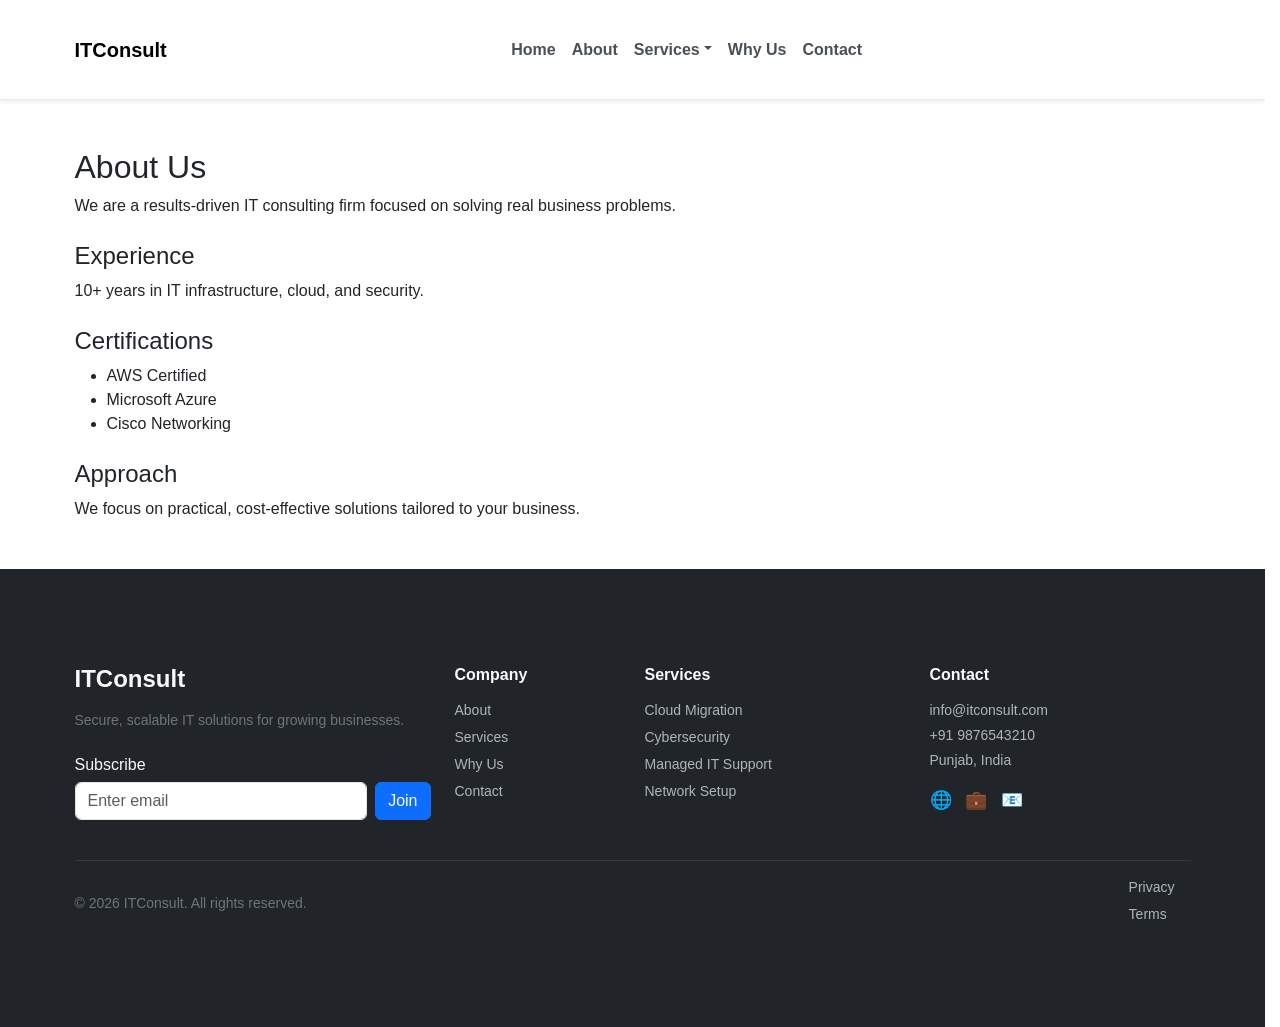
<file: about.html>
﻿<!DOCTYPE html>
<html>
<head>
    <title>About</title>
    <meta name="viewport" content="width=device-width, initial-scale=1">
    <link href="https://cdn.jsdelivr.net/npm/bootstrap@5.3.0/dist/css/bootstrap.min.css" rel="stylesheet">
    <link href="css/style.css" rel="stylesheet">
</head>
<body>

  <!-- Navbar -->
  <nav class="navbar navbar-expand-lg shadow-sm">
      <div class="container">

          <!-- ZONE 1: Logo (Left) -->
          <a class="navbar-brand fw-bold" href="index.html">ITConsult</a>

          <!-- Hamburger for mobile -->
          <button class="navbar-toggler" data-bs-toggle="collapse" data-bs-target="#nav">
              <span class="navbar-toggler-icon"></span>
          </button>

          <div class="collapse navbar-collapse" id="nav">

              <!-- ZONE 2: Menu (Center) — mx-auto pushes from both sides -->
              <ul class="navbar-nav mx-auto">
                  <li class="nav-item"><a class="nav-link" href="index.html">Home</a></li>
                  <li class="nav-item"><a class="nav-link" href="about.html">About</a></li>

                  <li class="nav-item dropdown">
                      <a class="nav-link dropdown-toggle" data-bs-toggle="dropdown">Services</a>
                      <ul class="dropdown-menu">
                          <li><a class="dropdown-item" href="services.html">All Services</a></li>
                          <li><a class="dropdown-item" href="#">Cloud Migration</a></li>
                          <li><a class="dropdown-item" href="#">Cybersecurity</a></li>
                          <li><a class="dropdown-item" href="#">IT Support</a></li>
                      </ul>
                  </li>

                  <li class="nav-item"><a class="nav-link" href="why-us.html">Why Us</a></li>
                  <li class="nav-item"><a class="nav-link" href="contact.html">Contact</a></li>
              </ul>

              <!-- ZONE 3: Right Controls (e.g. Login button) -->
              <div class="d-flex align-items-center gap-2">
    <!--              <a href="login.html" class="btn btn-outline-primary btn-sm">Login</a> -->
                  <!-- Add more controls here as needed -->
              </div>
          </div>
      </div>
  </nav>

  <section class="section bg-white mt-5">
      <div class="container">
          <h2>About Us</h2>
          <p>We are a results-driven IT consulting firm focused on solving real business problems.</p>

          <h4 class="mt-4">Experience</h4>
          <p>10+ years in IT infrastructure, cloud, and security.</p>

          <h4 class="mt-4">Certifications</h4>
          <ul>
              <li>AWS Certified</li>
              <li>Microsoft Azure</li>
              <li>Cisco Networking</li>
          </ul>

          <h4 class="mt-4">Approach</h4>
          <p>We focus on practical, cost-effective solutions tailored to your business.</p>
      </div>
  </section>

  <section name="footer-section">
  <footer class="footer bg-dark text-light mt-5 py-5 px-3 px-md-0">
    <div class="container py-5">
      <div class="row">
        <!-- Brand + Newsletter -->
        <div class="col-lg-4 mb-4">
          <h4 class="fw-bold mb-3">ITConsult</h4>
          <p class="text-secondary">
            Secure, scalable IT solutions for growing businesses.
          </p>
          <h6 class="mt-4 mb-2">Subscribe</h6>
          <form class="d-flex">
            <input type="email" class="form-control me-2" placeholder="Enter email">
            <button class="btn btn-primary">Join</button>
          </form>
        </div>

        <!-- Company -->
        <div class="col-lg-2 col-md-4 mb-4">
          <h6 class="fw-semibold mb-3">Company</h6>
          <ul class="list-unstyled">
            <li><a href="#" class="footer-link">About</a></li>
            <li><a href="#" class="footer-link">Services</a></li>
            <li><a href="#" class="footer-link">Why Us</a></li>
            <li><a href="#" class="footer-link">Contact</a></li>
          </ul>
        </div>

        <!-- Services -->
        <div class="col-lg-3 col-md-4 mb-4">
          <h6 class="fw-semibold mb-3">Services</h6>
          <ul class="list-unstyled">
            <li class="footer-text">Cloud Migration</li>
            <li class="footer-text">Cybersecurity</li>
            <li class="footer-text">Managed IT Support</li>
            <li class="footer-text">Network Setup</li>
          </ul>
        </div>

        <!-- Contact + Social -->
        <div class="col-lg-3 col-md-4 mb-4">
          <h6 class="fw-semibold mb-3">Contact</h6>
          <p class="footer-text mb-1">info@itconsult.com</p>
          <p class="footer-text mb-1">+91 9876543210</p>
          <p class="footer-text mb-3">Punjab, India</p>

          <!-- Icons (simple text-based) -->
          <div>
            <a href="#" class="icon-link">🌐</a>
            <a href="#" class="icon-link">💼</a>
            <a href="#" class="icon-link">📧</a>
          </div>
        </div>

      </div>

      <hr class="border-secondary">
      <div class="d-flex flex-column flex-md-row justify-content-between align-items-center">
        <p class="text-secondary mb-2 mb-md-0">
          © 2026 ITConsult. All rights reserved.
        </p>
        <div>
          <a href="#" class="footer-link me-3">Privacy</a>
          <a href="#" class="footer-link">Terms</a>
        </div>
      </div>
    </div>
  </footer>
  </section>

<script src="https://cdn.jsdelivr.net/npm/bootstrap@5.3.0/dist/js/bootstrap.bundle.min.js"></script>
</body>
</html>
</file>
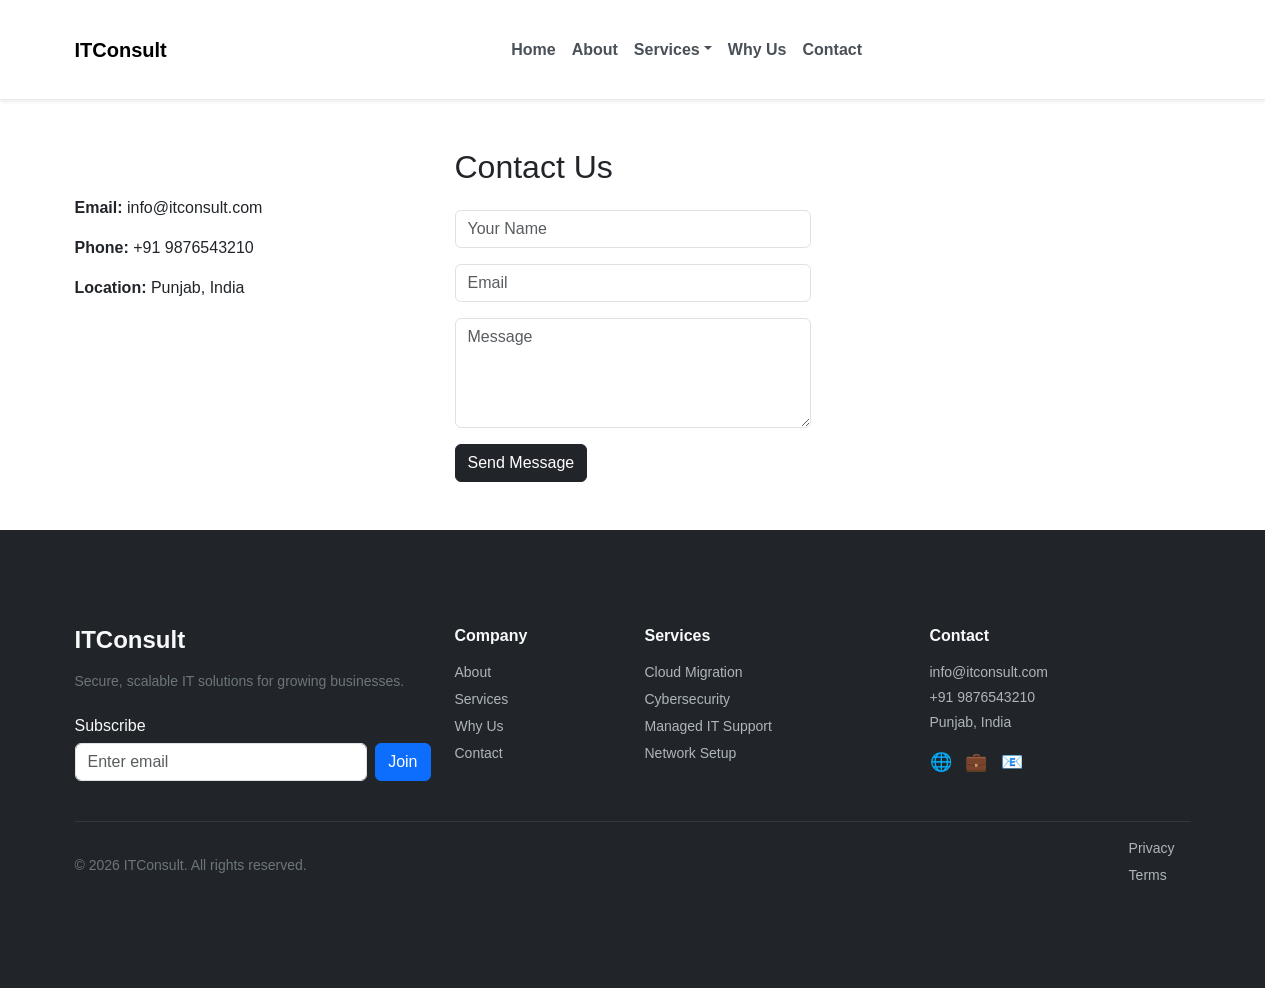
<file: contact.html>
﻿<!DOCTYPE html>
<html>
<head>
    <title>Contact</title>
    <meta name="viewport" content="width=device-width, initial-scale=1">
    <link href="https://cdn.jsdelivr.net/npm/bootstrap@5.3.0/dist/css/bootstrap.min.css" rel="stylesheet">
    <link href="css/style.css" rel="stylesheet">
</head>

<body>

    <!-- Navbar -->
<nav class="navbar navbar-expand-lg shadow-sm">
    <div class="container">

        <!-- ZONE 1: Logo (Left) -->
        <a class="navbar-brand fw-bold" href="index.html">ITConsult</a>

        <!-- Hamburger for mobile -->
        <button class="navbar-toggler" data-bs-toggle="collapse" data-bs-target="#nav">
            <span class="navbar-toggler-icon"></span>
        </button>

        <div class="collapse navbar-collapse" id="nav">

            <!-- ZONE 2: Menu (Center) — mx-auto pushes from both sides -->
            <ul class="navbar-nav mx-auto">
                <li class="nav-item"><a class="nav-link" href="index.html">Home</a></li>
                <li class="nav-item"><a class="nav-link" href="about.html">About</a></li>

                <li class="nav-item dropdown">
                    <a class="nav-link dropdown-toggle" data-bs-toggle="dropdown">Services</a>
                    <ul class="dropdown-menu">
                        <li><a class="dropdown-item" href="services.html">All Services</a></li>
                        <li><a class="dropdown-item" href="#">Cloud Migration</a></li>
                        <li><a class="dropdown-item" href="#">Cybersecurity</a></li>
                        <li><a class="dropdown-item" href="#">IT Support</a></li>
                    </ul>
                </li>

                <li class="nav-item"><a class="nav-link" href="why-us.html">Why Us</a></li>
                <li class="nav-item"><a class="nav-link" href="contact.html">Contact</a></li>
            </ul>

            <!-- ZONE 3: Right Controls (e.g. Login button) -->
            <div class="d-flex align-items-center gap-2">
  <!--              <a href="login.html" class="btn btn-outline-primary btn-sm">Login</a> -->
                <!-- Add more controls here as needed -->
            </div>
        </div>
    </div>
</nav>
    <section class="section mt-5">
        <div class="container">
            <div class="row">
                <div class="col-md-4">
                    <div class="mt-5">
                        <p><strong>Email:</strong> info@itconsult.com</p>
                        <p><strong>Phone:</strong> +91 9876543210</p>
                        <p><strong>Location:</strong> Punjab, India</p>
                    </div>
                </div>

                <div class="col-md-4">
                    <h2>Contact Us</h2>
                    <form class="mt-4">
                    <div class="mb-3">
                        <input type="text" class="form-control" placeholder="Your Name">
                    </div>

                    <div class="mb-3">
                        <input type="email" class="form-control" placeholder="Email">
                    </div>
                    <div class="mb-3">
                        <textarea class="form-control" rows="4" placeholder="Message"></textarea>
                    </div>
                        <button class="btn btn-dark">Send Message</button>
                    </form>
                </div>
            </div>
        </div>
    </section>

<section name="footer-section">
<footer class="footer bg-dark text-light mt-5 py-5 px-3 px-md-0">
  <div class="container py-5">
    <div class="row">
      <!-- Brand + Newsletter -->
      <div class="col-lg-4 mb-4">
        <h4 class="fw-bold mb-3">ITConsult</h4>
        <p class="text-secondary">
          Secure, scalable IT solutions for growing businesses.
        </p>
        <h6 class="mt-4 mb-2">Subscribe</h6>
        <form class="d-flex">
          <input type="email" class="form-control me-2" placeholder="Enter email">
          <button class="btn btn-primary">Join</button>
        </form>
      </div>

      <!-- Company -->
      <div class="col-lg-2 col-md-4 mb-4">
        <h6 class="fw-semibold mb-3">Company</h6>
        <ul class="list-unstyled">
          <li><a href="#" class="footer-link">About</a></li>
          <li><a href="#" class="footer-link">Services</a></li>
          <li><a href="#" class="footer-link">Why Us</a></li>
          <li><a href="#" class="footer-link">Contact</a></li>
        </ul>
      </div>

      <!-- Services -->
      <div class="col-lg-3 col-md-4 mb-4">
        <h6 class="fw-semibold mb-3">Services</h6>
        <ul class="list-unstyled">
          <li class="footer-text">Cloud Migration</li>
          <li class="footer-text">Cybersecurity</li>
          <li class="footer-text">Managed IT Support</li>
          <li class="footer-text">Network Setup</li>
        </ul>
      </div>

      <!-- Contact + Social -->
      <div class="col-lg-3 col-md-4 mb-4">
        <h6 class="fw-semibold mb-3">Contact</h6>
        <p class="footer-text mb-1">info@itconsult.com</p>
        <p class="footer-text mb-1">+91 9876543210</p>
        <p class="footer-text mb-3">Punjab, India</p>

        <!-- Icons (simple text-based) -->
        <div>
          <a href="#" class="icon-link">🌐</a>
          <a href="#" class="icon-link">💼</a>
          <a href="#" class="icon-link">📧</a>
        </div>
      </div>

    </div>

    <hr class="border-secondary">
    <div class="d-flex flex-column flex-md-row justify-content-between align-items-center">
      <p class="text-secondary mb-2 mb-md-0">
        © 2026 ITConsult. All rights reserved.
      </p>
      <div>
        <a href="#" class="footer-link me-3">Privacy</a>
        <a href="#" class="footer-link">Terms</a>
      </div>
    </div>
  </div>
</footer>
</section>
<script src="https://cdn.jsdelivr.net/npm/bootstrap@5.3.0/dist/js/bootstrap.bundle.min.js"></script>

</body>
</html>
</file>
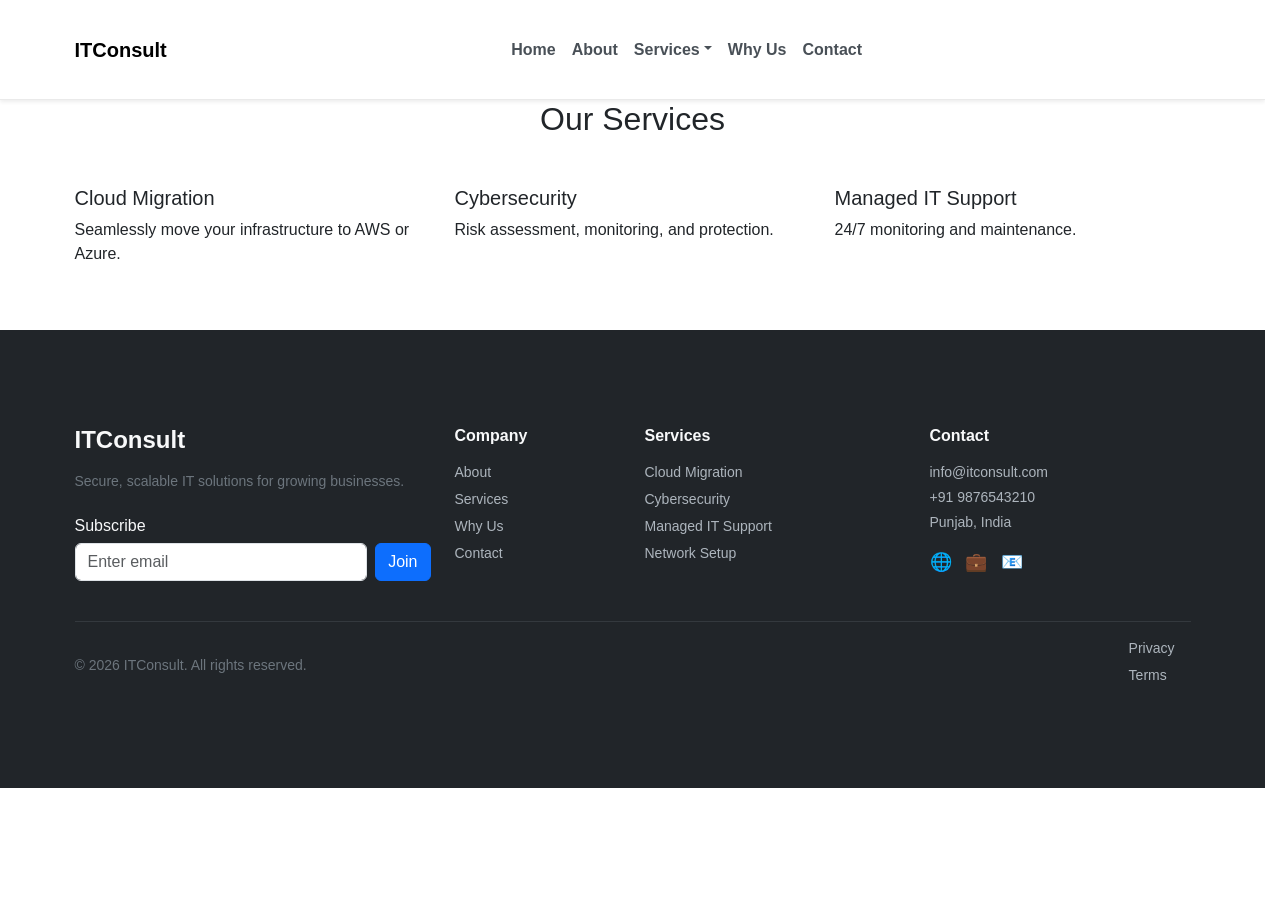
<file: services.html>
﻿<!DOCTYPE html>
<html>
<head>
    <title>Services</title>
    <meta name="viewport" content="width=device-width, initial-scale=1">
    <link href="https://cdn.jsdelivr.net/npm/bootstrap@5.3.0/dist/css/bootstrap.min.css" rel="stylesheet">
    <link href="css/style.css" rel="stylesheet">
</head>

<body>

    <!-- Navbar -->
<nav class="navbar navbar-expand-lg shadow-sm">
    <div class="container">

        <!-- ZONE 1: Logo (Left) -->
        <a class="navbar-brand fw-bold" href="index.html">ITConsult</a>

        <!-- Hamburger for mobile -->
        <button class="navbar-toggler" data-bs-toggle="collapse" data-bs-target="#nav">
            <span class="navbar-toggler-icon"></span>
        </button>

        <div class="collapse navbar-collapse" id="nav">

            <!-- ZONE 2: Menu (Center) — mx-auto pushes from both sides -->
            <ul class="navbar-nav mx-auto">
                <li class="nav-item"><a class="nav-link" href="index.html">Home</a></li>
                <li class="nav-item"><a class="nav-link" href="about.html">About</a></li>

                <li class="nav-item dropdown">
                    <a class="nav-link dropdown-toggle" data-bs-toggle="dropdown">Services</a>
                    <ul class="dropdown-menu">
                        <li><a class="dropdown-item" href="services.html">All Services</a></li>
                        <li><a class="dropdown-item" href="#">Cloud Migration</a></li>
                        <li><a class="dropdown-item" href="#">Cybersecurity</a></li>
                        <li><a class="dropdown-item" href="#">IT Support</a></li>
                    </ul>
                </li>

                <li class="nav-item"><a class="nav-link" href="why-us.html">Why Us</a></li>
                <li class="nav-item"><a class="nav-link" href="contact.html">Contact</a></li>
            </ul>

            <!-- ZONE 3: Right Controls (e.g. Login button) -->
            <div class="d-flex align-items-center gap-2">
  <!--              <a href="login.html" class="btn btn-outline-primary btn-sm">Login</a> -->
                <!-- Add more controls here as needed -->
            </div>
        </div>
    </div>
</nav>

    <section class="section">
        <div class="container">
            <h2 class="text-center">Our Services</h2>

            <div class="row mt-5">

                <div class="col-md-4">
                    <h5>Cloud Migration</h5>
                    <p>Seamlessly move your infrastructure to AWS or Azure.</p>
                </div>

                <div class="col-md-4">
                    <h5>Cybersecurity</h5>
                    <p>Risk assessment, monitoring, and protection.</p>
                </div>

                <div class="col-md-4">
                    <h5>Managed IT Support</h5>
                    <p>24/7 monitoring and maintenance.</p>
                </div>

            </div>
        </div>
    </section>

<section name="footer-section">
<footer class="footer bg-dark text-light mt-5 py-5 px-3 px-md-0">
  <div class="container py-5">
    <div class="row">
      <!-- Brand + Newsletter -->
      <div class="col-lg-4 mb-4">
        <h4 class="fw-bold mb-3">ITConsult</h4>
        <p class="text-secondary">
          Secure, scalable IT solutions for growing businesses.
        </p>
        <h6 class="mt-4 mb-2">Subscribe</h6>
        <form class="d-flex">
          <input type="email" class="form-control me-2" placeholder="Enter email">
          <button class="btn btn-primary">Join</button>
        </form>
      </div>

      <!-- Company -->
      <div class="col-lg-2 col-md-4 mb-4">
        <h6 class="fw-semibold mb-3">Company</h6>
        <ul class="list-unstyled">
          <li><a href="#" class="footer-link">About</a></li>
          <li><a href="#" class="footer-link">Services</a></li>
          <li><a href="#" class="footer-link">Why Us</a></li>
          <li><a href="#" class="footer-link">Contact</a></li>
        </ul>
      </div>

      <!-- Services -->
      <div class="col-lg-3 col-md-4 mb-4">
        <h6 class="fw-semibold mb-3">Services</h6>
        <ul class="list-unstyled">
          <li class="footer-text">Cloud Migration</li>
          <li class="footer-text">Cybersecurity</li>
          <li class="footer-text">Managed IT Support</li>
          <li class="footer-text">Network Setup</li>
        </ul>
      </div>

      <!-- Contact + Social -->
      <div class="col-lg-3 col-md-4 mb-4">
        <h6 class="fw-semibold mb-3">Contact</h6>
        <p class="footer-text mb-1">info@itconsult.com</p>
        <p class="footer-text mb-1">+91 9876543210</p>
        <p class="footer-text mb-3">Punjab, India</p>

        <!-- Icons (simple text-based) -->
        <div>
          <a href="#" class="icon-link">🌐</a>
          <a href="#" class="icon-link">💼</a>
          <a href="#" class="icon-link">📧</a>
        </div>
      </div>

    </div>

    <hr class="border-secondary">
    <div class="d-flex flex-column flex-md-row justify-content-between align-items-center">
      <p class="text-secondary mb-2 mb-md-0">
        © 2026 ITConsult. All rights reserved.
      </p>
      <div>
        <a href="#" class="footer-link me-3">Privacy</a>
        <a href="#" class="footer-link">Terms</a>
      </div>
    </div>
  </div>
</footer>
</section>
<script src="https://cdn.jsdelivr.net/npm/bootstrap@5.3.0/dist/js/bootstrap.bundle.min.js"></script>
</body>
</html>
</file>
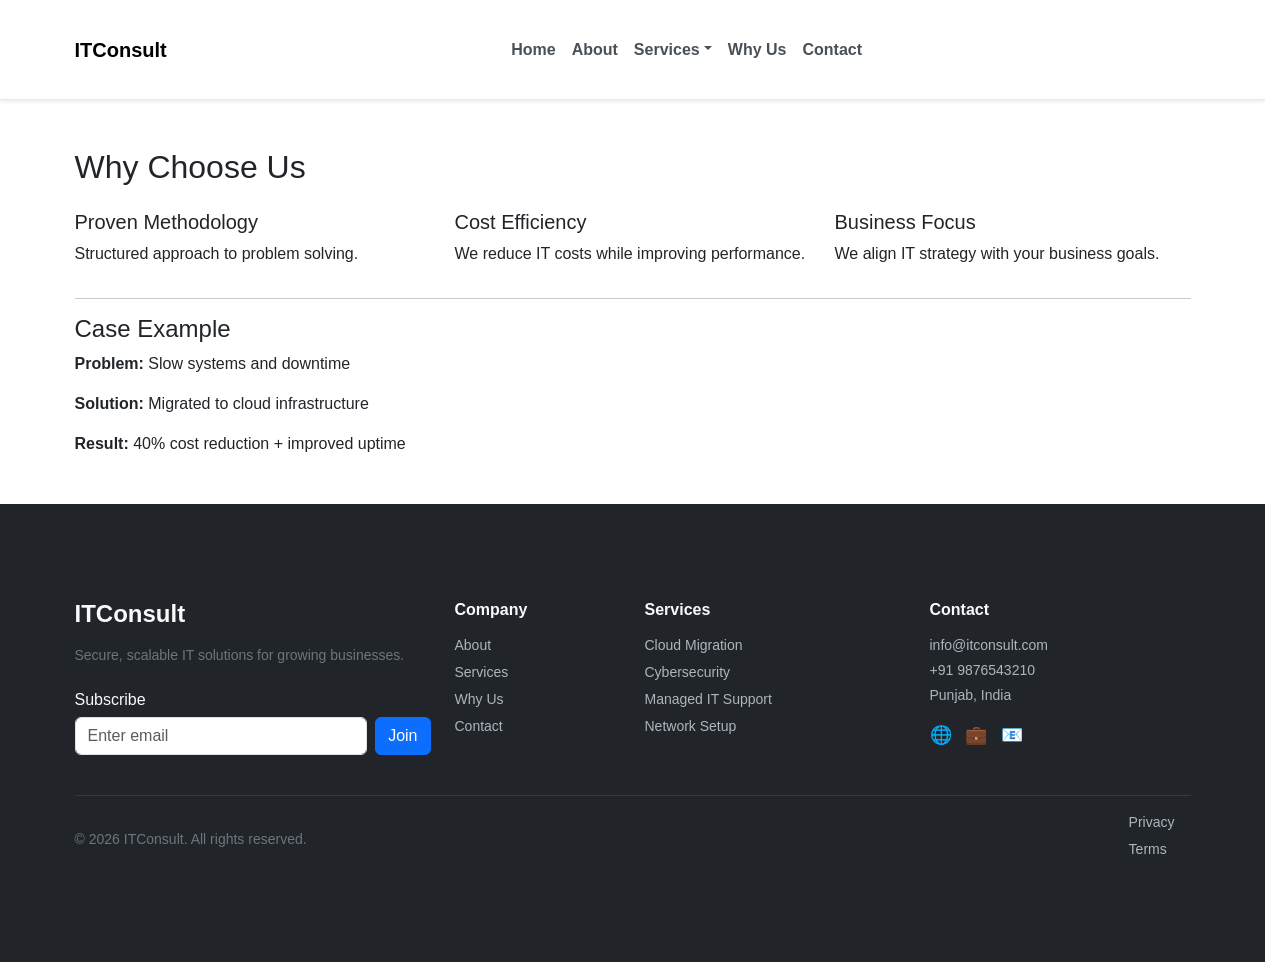
<file: why-us.html>
﻿<!DOCTYPE html>
<html>
<head>
    <title>Why Us</title>
    <meta name="viewport" content="width=device-width, initial-scale=1">
    <link href="https://cdn.jsdelivr.net/npm/bootstrap@5.3.0/dist/css/bootstrap.min.css" rel="stylesheet">
    <link href="css/style.css" rel="stylesheet">
</head>

<body>

    <!-- Navbar -->
<nav class="navbar navbar-expand-lg shadow-sm">
    <div class="container">

        <!-- ZONE 1: Logo (Left) -->
        <a class="navbar-brand fw-bold" href="index.html">ITConsult</a>

        <!-- Hamburger for mobile -->
        <button class="navbar-toggler" data-bs-toggle="collapse" data-bs-target="#nav">
            <span class="navbar-toggler-icon"></span>
        </button>

        <div class="collapse navbar-collapse" id="nav">

            <!-- ZONE 2: Menu (Center) — mx-auto pushes from both sides -->
            <ul class="navbar-nav mx-auto">
                <li class="nav-item"><a class="nav-link" href="index.html">Home</a></li>
                <li class="nav-item"><a class="nav-link" href="about.html">About</a></li>

                <li class="nav-item dropdown">
                    <a class="nav-link dropdown-toggle" data-bs-toggle="dropdown">Services</a>
                    <ul class="dropdown-menu">
                        <li><a class="dropdown-item" href="services.html">All Services</a></li>
                        <li><a class="dropdown-item" href="#">Cloud Migration</a></li>
                        <li><a class="dropdown-item" href="#">Cybersecurity</a></li>
                        <li><a class="dropdown-item" href="#">IT Support</a></li>
                    </ul>
                </li>

                <li class="nav-item"><a class="nav-link" href="why-us.html">Why Us</a></li>
                <li class="nav-item"><a class="nav-link" href="contact.html">Contact</a></li>
            </ul>

            <!-- ZONE 3: Right Controls (e.g. Login button) -->
            <div class="d-flex align-items-center gap-2">
  <!--              <a href="login.html" class="btn btn-outline-primary btn-sm">Login</a> -->
                <!-- Add more controls here as needed -->
            </div>
        </div>
    </div>
</nav>

    <section class="section bg-white mt-5">
        <div class="container">
            <h2>Why Choose Us</h2>

            <div class="row mt-4">

                <div class="col-md-4">
                    <h5>Proven Methodology</h5>
                    <p>Structured approach to problem solving.</p>
                </div>

                <div class="col-md-4">
                    <h5>Cost Efficiency</h5>
                    <p>We reduce IT costs while improving performance.</p>
                </div>

                <div class="col-md-4">
                    <h5>Business Focus</h5>
                    <p>We align IT strategy with your business goals.</p>
                </div>

            </div>

            <hr>

            <h4>Case Example</h4>
            <p><strong>Problem:</strong> Slow systems and downtime</p>
            <p><strong>Solution:</strong> Migrated to cloud infrastructure</p>
            <p><strong>Result:</strong> 40% cost reduction + improved uptime</p>

        </div>
    </section>

<section name="footer-section">
<footer class="footer bg-dark text-light mt-5 py-5 px-3 px-md-0">
  <div class="container py-5">
    <div class="row">
      <!-- Brand + Newsletter -->
      <div class="col-lg-4 mb-4">
        <h4 class="fw-bold mb-3">ITConsult</h4>
        <p class="text-secondary">
          Secure, scalable IT solutions for growing businesses.
        </p>
        <h6 class="mt-4 mb-2">Subscribe</h6>
        <form class="d-flex">
          <input type="email" class="form-control me-2" placeholder="Enter email">
          <button class="btn btn-primary">Join</button>
        </form>
      </div>

      <!-- Company -->
      <div class="col-lg-2 col-md-4 mb-4">
        <h6 class="fw-semibold mb-3">Company</h6>
        <ul class="list-unstyled">
          <li><a href="#" class="footer-link">About</a></li>
          <li><a href="#" class="footer-link">Services</a></li>
          <li><a href="#" class="footer-link">Why Us</a></li>
          <li><a href="#" class="footer-link">Contact</a></li>
        </ul>
      </div>

      <!-- Services -->
      <div class="col-lg-3 col-md-4 mb-4">
        <h6 class="fw-semibold mb-3">Services</h6>
        <ul class="list-unstyled">
          <li class="footer-text">Cloud Migration</li>
          <li class="footer-text">Cybersecurity</li>
          <li class="footer-text">Managed IT Support</li>
          <li class="footer-text">Network Setup</li>
        </ul>
      </div>

      <!-- Contact + Social -->
      <div class="col-lg-3 col-md-4 mb-4">
        <h6 class="fw-semibold mb-3">Contact</h6>
        <p class="footer-text mb-1">info@itconsult.com</p>
        <p class="footer-text mb-1">+91 9876543210</p>
        <p class="footer-text mb-3">Punjab, India</p>

        <!-- Icons (simple text-based) -->
        <div>
          <a href="#" class="icon-link">🌐</a>
          <a href="#" class="icon-link">💼</a>
          <a href="#" class="icon-link">📧</a>
        </div>
      </div>

    </div>

    <hr class="border-secondary">
    <div class="d-flex flex-column flex-md-row justify-content-between align-items-center">
      <p class="text-secondary mb-2 mb-md-0">
        © 2026 ITConsult. All rights reserved.
      </p>
      <div>
        <a href="#" class="footer-link me-3">Privacy</a>
        <a href="#" class="footer-link">Terms</a>
      </div>
    </div>
  </div>
</footer>
</section>
<script src="https://cdn.jsdelivr.net/npm/bootstrap@5.3.0/dist/js/bootstrap.bundle.min.js"></script>
</body>
</html>
</file>
<file: css/style.css>
/* =====================================================
   1. GLOBAL BASE STYLES
   Affects: Entire website (layout, typography, scroll)
===================================================== */

/* Prevents layout shift when scrollbar appears/disappears */
html {
    scrollbar-gutter: stable;
}

body {
    margin: 0; /* Removes default browser margin */
    font-family: 'Segoe UI', Tahoma, Geneva, Verdana, sans-serif;
    color: #212529;           /* Default text color */
    background-color: #ffffff;
}


/* =====================================================
   2. NAVBAR (HEADER)
   Affects: Top navigation bar across all pages
===================================================== */

.navbar {
    border-bottom: 1px solid #eaeaea;
    min-height: 100px; /* Controls navbar height */
}

/* Inner spacing inside navbar */
.navbar .container {
    padding-top: 12px;
    padding-bottom: 12px;
}

/* Navigation links */
.navbar-nav .nav-link {
    font-weight: 700;
    color: #495057 !important;
    transition: color 0.3s ease-in-out;
}

/* Hover / Active states */
.navbar-nav .nav-link:hover,
.navbar-nav .nav-link:focus,
.navbar-nav .nav-item.active .nav-link {
    color: #000000 !important;
    text-decoration: underline;
    text-underline-offset: 6px;
}


/* =====================================================
   3. DROPDOWN MENU
   Affects: Services dropdown in navbar
===================================================== */

.dropdown-menu {
    background-color: #ffffff;
    border: 1px solid #eaeaea;
    border-radius: 0;
    box-shadow: 0 4px 6px rgba(0, 0, 0, 0.05);
}

.dropdown-menu .dropdown-item {
    font-weight: 700;
}

/* Hover effect */
.dropdown-item:hover {
    background-color: #e9e6ec !important;
}

/* =====================================================
   4. UTILITY CLASSES
   Affects: Reusable styles across multiple sections
===================================================== */

.bg-light-gray {
    background-color: #f8f9fa;
}


/* =====================================================
   5. CARDS (SERVICE / CONTENT CARDS)
   Affects: Service cards, feature blocks
===================================================== */

.card-minimal {
    border: 1px solid #eaeaea;
    border-radius: 0;
    transition: transform 0.2s ease, box-shadow 0.2s ease;
}

.card-minimal:hover {
    transform: translateY(-5px);
    box-shadow: 0 10px 20px rgba(0, 0, 0, 0.05);
}


/* =====================================================
   6. BUTTONS
   Affects: Custom CTA buttons across site
===================================================== */

.btn-primary-custom {
    background-color: #212529;
    color: #ffffff;
    border: none;
    border-radius: 0;
    padding: 10px 24px;
    font-weight: 600;
    transition: background-color 0.3s;
}

.btn-primary-custom:hover {
    background-color: #000000;
}


/* =====================================================
   7. SCROLLING IMAGE STRIP
   Affects: Horizontal auto-scrolling logo/image section
===================================================== */

.scroll-wrapper {
    overflow: hidden;
    position: relative;
}

.scroll-track {
    display: flex;
    width: max-content;
    animation: scroll 20s linear infinite;
}

.scroll-item {
    flex: 0 0 auto;
    width: 250px;
    margin: 0 30px;
}

.scroll-item img {
    width: 100%;
    height: auto;
    opacity: 0.7;
    transition: opacity 0.3s;
}

.scroll-item img:hover {
    opacity: 1;
}

/* Animation for continuous scrolling */
@keyframes scroll {
    from { transform: translateX(0); }
    to   { transform: translateX(-50%); }
}


/* =====================================================
   8. FEATURE / HERO CARD WITH OVERLAY
   Affects: "Less plastic, more planet" style section
===================================================== */

.sustain-card {
    min-height: 420px; /* Desktop height */
}

/* Gradient overlay over image */
.overlay {
    background: linear-gradient(
        to right,
        rgba(0,0,0,0.65),
        rgba(0,0,0,0.1)
    );
}

/* Media Queries */

/* =====================================================
   9. RESPONSIVE (MOBILE ADJUSTMENTS)
   Affects: Screens below 768px
===================================================== */

@media (max-width: 767px) {

    /* Image becomes normal (no overlay effect) */
    .sustain-card img {
        position: static !important;
        height: 240px;
    }

    /* Remove overlay for mobile */
    .overlay {
        display: none;
    }

    /* Remove fixed height */
    .sustain-card {
        min-height: auto;
    }

    /* Text area gets solid background */
    .sustain-card .d-flex {
        background: #0e3d26;
    }
}


/* =====================================================
   10. FOOTER
   Affects: Entire footer section
===================================================== */

.footer {
    font-size: 14px;
}

/* Footer links */
.footer-link {
    color: #adb5bd;
    text-decoration: none;
    display: block;
    margin-bottom: 6px;
}

.footer-link:hover {
    color: #ffffff;
}

/* Footer text */
.footer-text {
    color: #adb5bd;
    margin-bottom: 6px;
}

/* Social / icon links */
.icon-link {
    color: #adb5bd;
    margin-right: 10px;
    font-size: 18px;
    text-decoration: none;
}

.icon-link:hover {
    color: #ffffff;
}

/*====================================================
   MOBILE OPTIMIZATION (READABILITY + SPACING)
   Affects: Entire website on screens < 768px
=====================================================*/

@media (max-width: 767px) {

    /* ---------- 1. GLOBAL TYPOGRAPHY ---------- */
    body {
        font-size: 16px;          /* base readable size */
        line-height: 1.6;         /* better readability */
    }

    h1, .display-5 {
        font-size: 1.8rem;
        line-height: 1.3;
    }

    h2 {
        font-size: 1.5rem;
        line-height: 1.3;
    }

    h3 {
        font-size: 1.3rem;
    }

    p, .lead {
        font-size: 1rem;
    }

    .btn {
        font-size: 1rem;
        padding: 10px 16px;
    }

    /* ---------- 2. CONTAINER & LAYOUT SPACING ---------- */

    /* Reduce default Bootstrap side padding */
    .container {
        padding-left: 6px !important;
        padding-right: 6px !important;
    }

    /* Reduce column internal spacing */
    .row > [class*="col"] {
        padding-left: 8px;
        padding-right: 8px;
    }

    /* Optional: reduce section side padding */
    section {
        padding-left: 0;
        padding-right: 0;
    }


    /* ---------- 3. NAVBAR (OPTIONAL TIGHTENING) ---------- */
    .navbar {
        min-height: auto;  /* remove large desktop height */
    }

    .navbar .container {
        padding-top: 8px;
        padding-bottom: 8px;
    }


    /* ---------- 4. SUSTAIN CARD (YOUR IMAGE + TEXT SECTION) ---------- */
    .sustain-card {
        min-height: auto; /* remove fixed height */
    }

    .sustain-card img {
        position: static !important;
        height: 240px;
        width: 100%;
        object-fit: cover;
    }

    .overlay {
        display: none; /* remove overlay for mobile */
    }

    .sustain-card .d-flex {
        background: #0e3d26;
        padding: 20px 12px; /* reduce side spacing */
    }


    /* ---------- 5. SCROLLING STRIP (IMPROVE FIT) ---------- */
    .scroll-item {
        width: 180px;
        margin: 0 15px;
    }

    /* ---------- 6. FOOTER IMPROVEMENT ---------- */
    .footer {
        font-size: 15px;
    }

    .footer .row > div {
        margin-bottom: 20px;
    }
}
</file>
